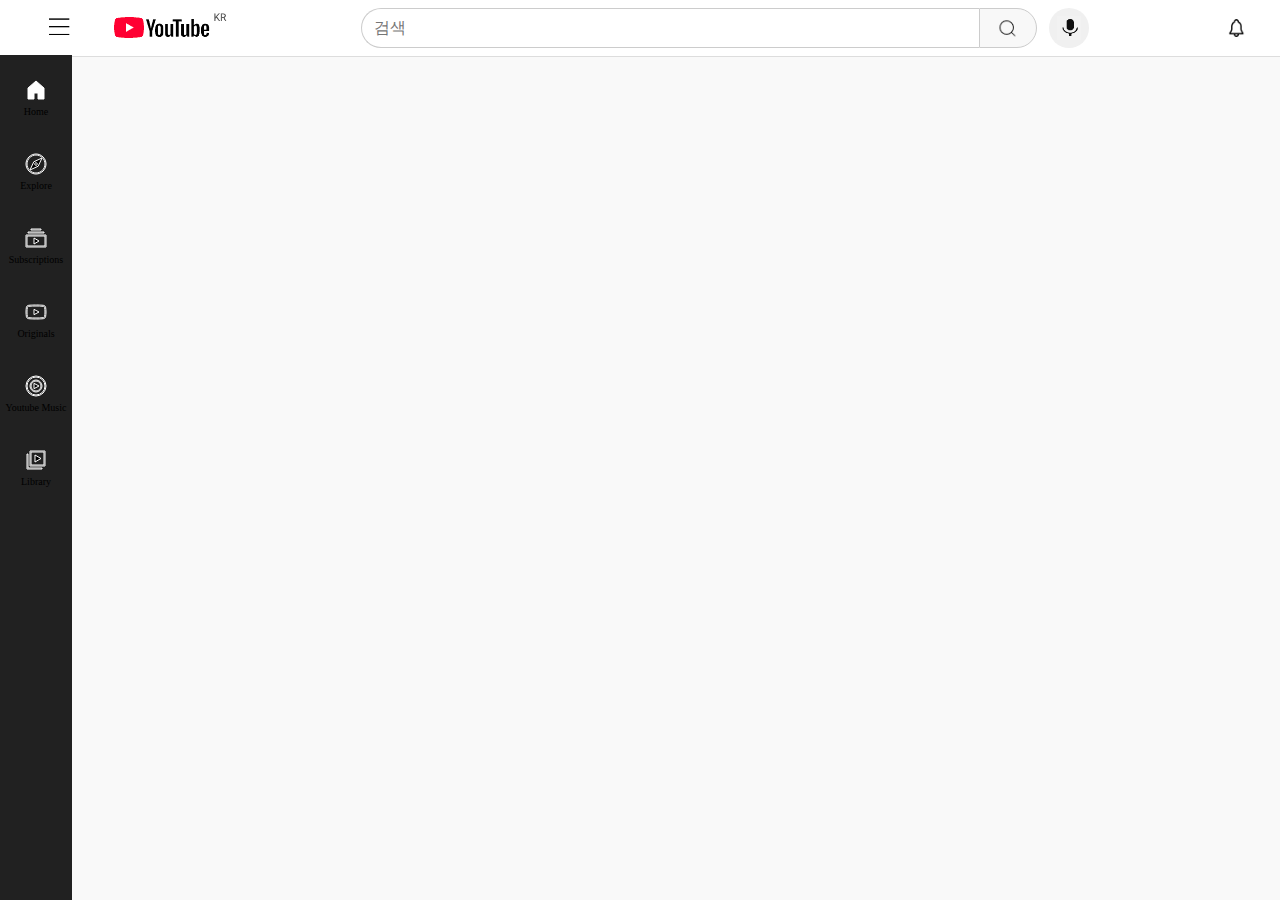
<file: index.html>
<!DOCTYPE html>
<html lang="en">
<head>
    <meta charset="UTF-8">
    <meta http-equiv="X-UA-Compatible" content="IE=edge">
    <meta name="viewport" content="width=device-width, initial-scale=1.0">
    <title>Youtube</title>
    <link rel="stylesheet" href="./sidebar.css">
    <Link rel="stylesheet" href="./header.css">
</head>
<body>
</header>
    <nav class="sidebar">
        <div class="sidebar-link">
            <img src="home.svg">
            <div>Home</div>
        </div>

        <div class="sidebar-link">
            <img src="explore.svg">
            <div>Explore</div>
        </div>

        <div class="sidebar-link">
            <img src="subscriptions.svg">
            <div>Subscriptions</div>
        </div>

        <div class="sidebar-link">
            <img src="originals.svg">
            <div>Originals</div>
        </div>
        <div class="sidebar-link">
            <img src="youtube-music.svg">
            <div>Youtube Music</div>
        </div>

        <div class="sidebar-link">
            <img src="library.svg">
            <div>Library</div>
        </div>
    </nav>
    <header class="header">
        <div class="header-left">
            <img class="header-icon menu-icon" src="menu.png">
            <img class="youtube-logo" src="youtube_logo.png">
        </div>

        <div class="header-center">
            <div class="search-bar">
                <input type="text" placeholder="검색">
                <button class="search-button">
                    <img src="search.png">
                </button>
            </div>
            <button class="mic-button">
                <img src="mic.png">
            </button>
        </div>

        <div class="header-right">
            <button class="header-button">
                <img class="header-icon" src="bell.png">
            </button>
        </div>
    </header>
</body>
</html>
</file>
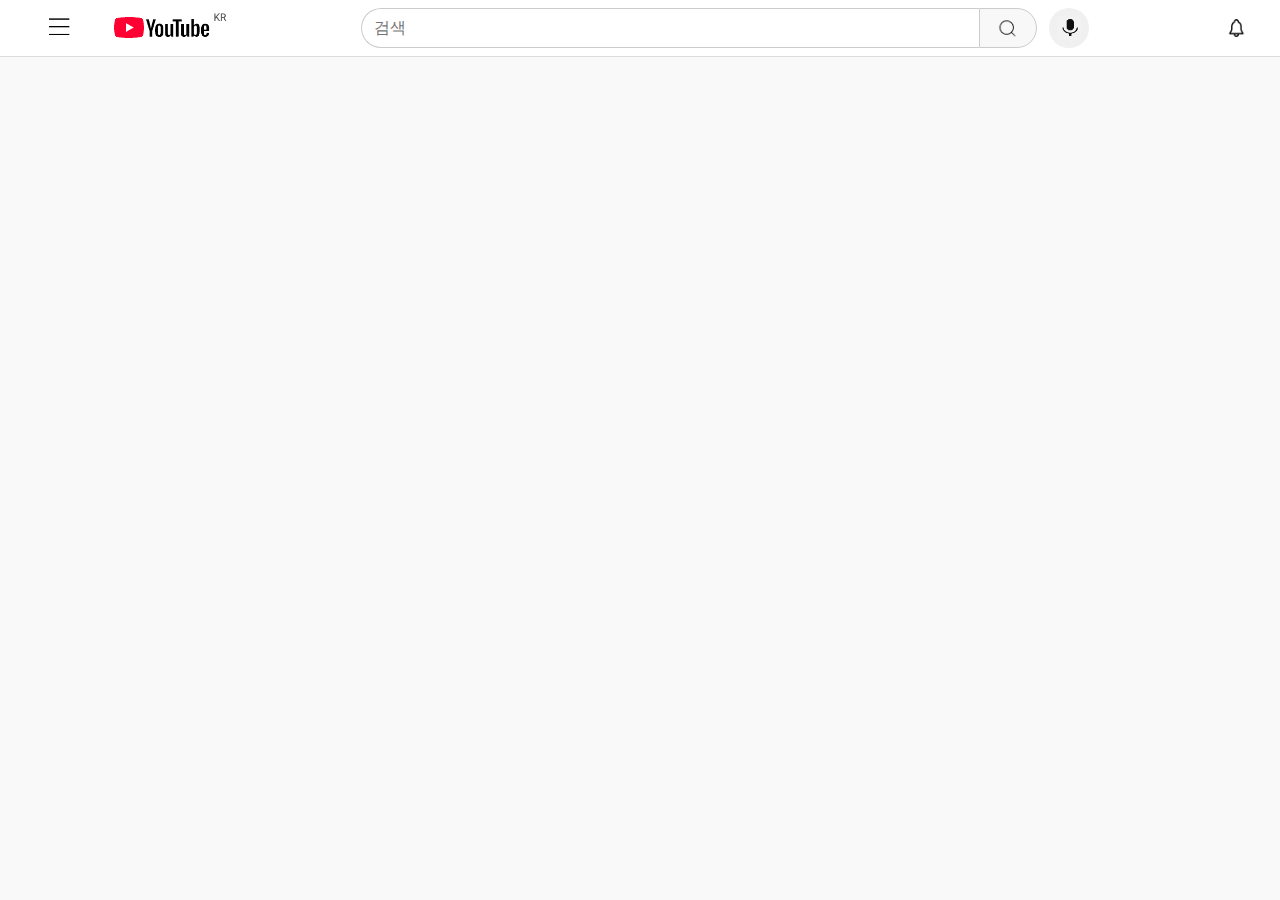
<file: header.html>
<!DOCTYPE html>
<html lang="en">
<head>
    <meta charset="UTF-8">
    <meta name="viewport" content="width=device-width, initial-scale=1.0">
    <title>Lutis YouTube</title>
    <link rel="stylesheet" href="header.css">
</head>
<body>
    <header class="header">
        <div class="header-left">
            <img class="header-icon menu-icon" src="menu.png">
            <img class="youtube-logo" src="youtube_logo.png">
        </div>

        <div class="header-center">
            <div class="search-bar">
                <input type="text" placeholder="검색">
                <button class="search-button">
                    <img src="search.png">
                </button>
            </div>
            <button class="mic-button">
                <img src="mic.png">
            </button>
        </div>

        <div class="header-right">
            <button class="header-button">
                <img class="header-icon" src="bell.png">
            </button>
        </div>
    </header>
    
</body>
</html>
</file>
<file: sidebar.css>
.sidebar {
    position: fixed;
    left: 0;
    bottom: 0;
    top: 55px;
    background-color: #212121FF;
    width: 72px;
    z-index: 200;
    padding-top: 5px;
}

.sidebar-link {
    height: 74px;
    display: flex;
    justify-content: center;
    align-items: center;
    flex-direction: column;
    cursor: pointer;
}

.sidebar-link:hover {
    background-color: #4D4D4D;
}

.sidebar-link img {
    height: 24px;
    margin-bottom: 4px;
}

.sidebar-link div {
    font-size: 10px;
}
</file>
<file: header.css>
body {
    margin: 0;
    background-color: #f9f9f9;
}

.header {
    background-color: white;
    height: 56px;
    padding: 0 24px;
    display: flex;
    justify-content: space-between; 
    align-items: center;
    border-bottom: 1px solid #ddd;
}

.header-left {
    display: flex;
    align-items: center;
}

.menu-icon {
    width: 50px; 
    height: 50px;
    padding: 8px;
    cursor: pointer;
    margin-left: 1px;
}

.youtube-logo {
    height: 40px; 
    margin-left: 16px;
    cursor: pointer;
}

.header-center {
    display: flex;
    align-items: center;
    flex: 0 1 728px; 
    margin: 0 40px;
}

.search-bar {
    width: 100%;
    display: flex;
}

.search-bar input {
    width: 100%;
    padding: 10px 12px;
    font-size: 16px;
    border: 1px solid #ccc;
    border-right: none;
    border-radius: 40px 0 0 40px; 
    outline: none;
}

.search-bar input:focus {
    border-color: #1c62b9;
}

.search-button {
    width: 64px;
    background-color: #f8f8f8;
    border: 1px solid #ccc;
    border-radius: 0 40px 40px 0; /* 오른쪽만 둥글게 */
    cursor: pointer;
    display: flex;
    align-items: center;
    justify-content: center;
}
.search-button img {
    width: 24px;
    height: 24px;
}

.mic-button {
    min-width: 40px; 
    height: 40px;
    border-radius: 50%;
    border: none;
    background-color: #f0f0f0;
    margin-left: 12px;
    cursor: pointer;
    display: flex;
    align-items: center;
    justify-content: center;
}
.mic-button img {
    width: 24px;
    height: 24px;
}

.header-right {
    display: flex;
    align-items: center;
    gap: 8px;
}

.header-right .header-button {
    background-color: transparent;
    border: none;
    border-radius: 50%;
    width: 40px;
    height: 40px;
    cursor: pointer;
    display: flex;
    align-items: center;
    justify-content: center;
}

.header-right .header-icon {
    width: 35px;
    height: 35px;
}
</file>
